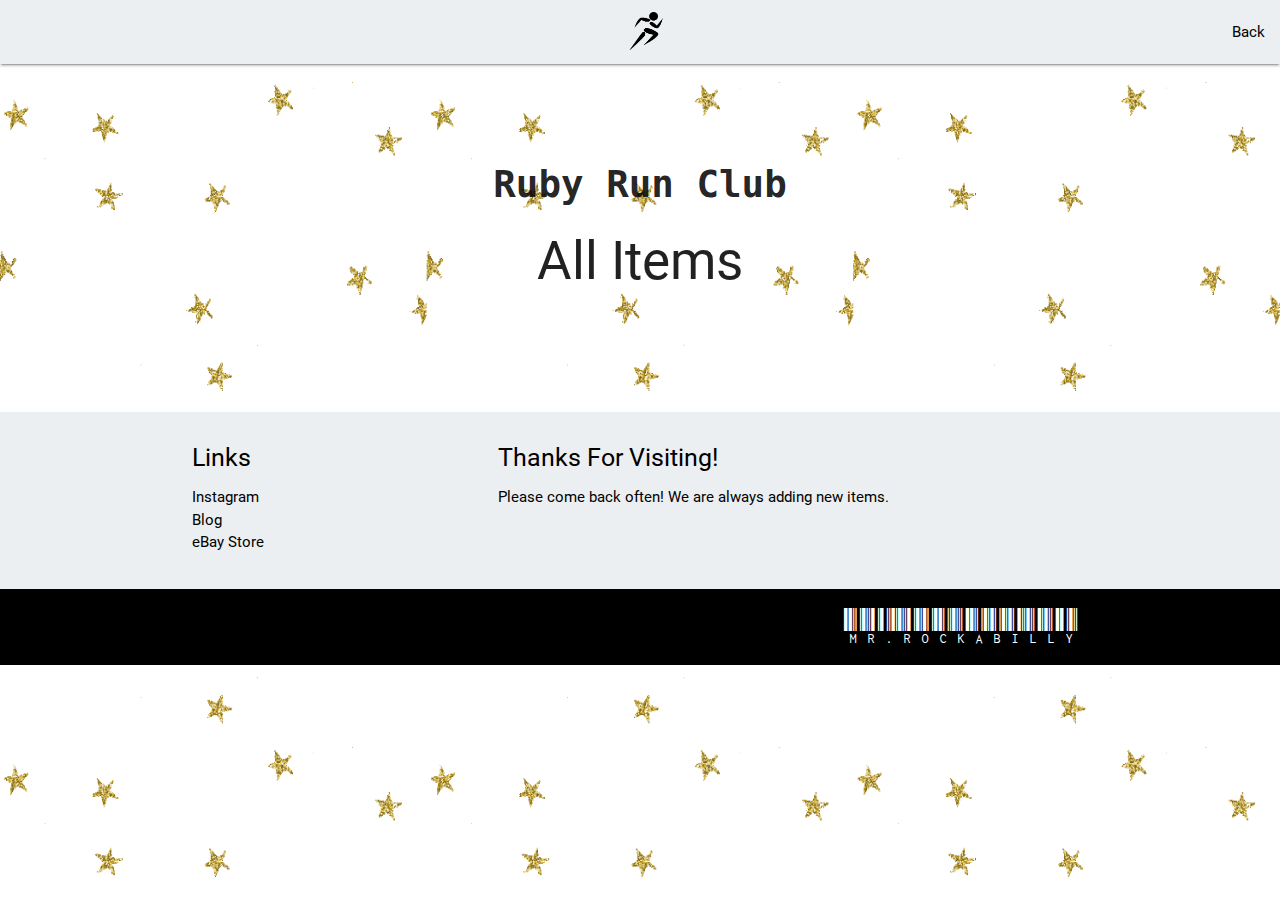
<file: allitems.html>
<!DOCTYPE html>
<html>

<head>
    <link href="https://fonts.googleapis.com/icon?family=Material+Icons" rel="stylesheet">
    <link type="text/css" rel="stylesheet" href="css/materialize.min.css" media="screen,projection" />
    <link type="text/css" rel="stylesheet" href="css/custom.css" media="screen,projection" />

    <link href="https://fonts.googleapis.com/css?family=Libre+Barcode+39+Text" rel="stylesheet">
<!-- <link href="https://fonts.googleapis.com/css?family=Abril+Fatface|Asul|Condiment|Fira+Mono|Gravitas+One|Lekton" rel="stylesheet"> -->
    <meta name="viewport" content="width=device-width, initial-scale=1.0" />
</head>

<body>
    <nav>
        <div class="nav-wrapper blue-grey lighten-5">
            <a href="#!" class="brand-logo center black-text"><img src="runner.png"></a>
            <a href="#" data-activates="mobile-demo" class="button-collapse"><i class="material-icons">menu</i></a>
            <ul class="right  black-text">
                <li><a href="index.html">Back</a></li>
            </ul>
        </div>
    </nav>
    <h1>Ruby Run Club</h1>

    <h2>All Items</h2>
    <div class="container row items">


    </div>
    <footer class="page-footer blue-grey lighten-5">
        <div class="container">
            <div class="row">
                <div class="col m4 s12">
                    <h5 class="black-text">Links</h5>
                    <ul>
                        <li><a class="black-text text-lighten-3" href="#!">Instagram</a></li>
                        <li><a class="black-text text-lighten-3" href="#!">Blog</a></li>
                        <li><a class="black-text text-lighten-3" href="#!">eBay Store</a></li>
                    </ul>

                </div>
                <div class="col m8 s12">
                    <h5 class="black-text">Thanks For Visiting!</h5>
                    <p class="black-text text-lighten-4">Please come back often! We are always adding new items.</p>
                </div>
            </div>
        </div>
        <div class="footer-copyright black">
            <div class="container">
                <!-- © 2014 Copyright Text -->
                <div class="right soon"><a href="https://mrrockabilly.github.io/">Mr.Rockabilly</a></div>
            </div>
        </div>
    </footer>
    <!--Import jQuery before materialize.js-->
    <script type="text/javascript" src="https://code.jquery.com/jquery-3.2.1.min.js"></script>
    <script type="text/javascript" src="js/materialize.min.js"></script>
    <script type="text/javascript" src="js/custom.js"></script>
    <script type="text/javascript" src="js/ebay.js"></script>
</body>

</html>
</file>
<file: css/custom.css>
nav ul a, nav .button-collapse i{
    color: black;
}

#sale{
   padding-top:100px; 
}


.loading img, .card-content btn{
    text-align: center;
    margin: auto !important;
    display: block;
}

.card-content{
    text-align: center;
}

.card img{
    max-height: 300px;
    object-fit: cover; 
}
nav img{
    margin-top: 12px;
    margin-left: 12px;
    height: 1.2em;
}

h1,h2,h4{
    text-align: center;
}

.grey-section{
    margin-top: 75px;
    background-color: #f5f5f5;
}
.soon a{
    font-family: 'Libre Barcode 39 Text', cursive;
    font-size: 2.5em;
    color: white;
    padding: 10px;
}

body{
    background-image: url("../stars3.gif");
     background-repeat: round;
}

h1{
    font-size: 2.5em;
    font-family: 'Space Mono', monospace;
    font-weight: bold;
    margin-top: 100px;
}

h3{
    font-size: 2em;
    text-align: center;
    font-family: 'Space Mono', monospace;
}

footer{
    margin-top: 100px;
}
</file>
